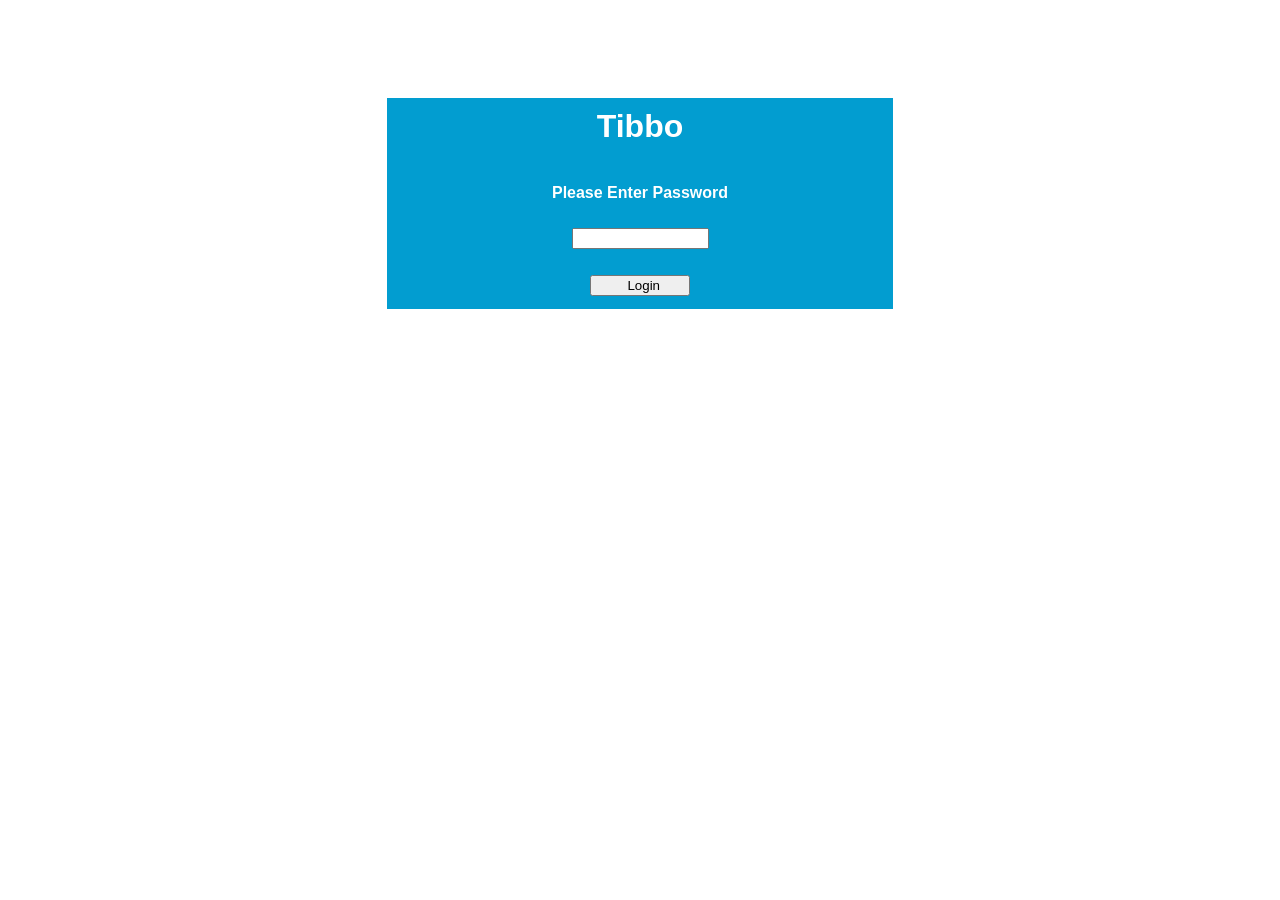
<file: index.html>
<?
	include "global.tbh"
	declare html_reboot_flag as no_yes
	declare index_page_socknum as byte

	index_page_socknum = sock.num
?>

<!DOCTYPE HTML PUBLIC "-//W3C//DTD W3 HTML//EN">
<HTML><HEAD>
<META HTTP-EQUIV="CACHE-CONTROL" CONTENT="NO-CACHE">
<META HTTP-EQUIV="Expires" CONTENT="Tue, 01 Jan 1980 1:00:00 GMT">
<style type="text/css">
h1,h2,h3
{
font-family: arial, 'sans serif'; 
}

h1,h2,h3,hr
{
color: #FFFFFF;
}

table
{
background-color:#029DD0;
font-family: arial, 'sans serif';
color: #FFFFFF;
}
table.message
{
background-color:#FFFFFF;
font-family: arial, 'sans serif';
color: #8080C0;
}

</style>
</HEAD>
	<BODY>
		<div>
			<br>
			<br>
			<br>
			<br>
			<br>
			<table width=40% align=center cellspacing="5" cellpadding="5">
			<tr align=center>
			<td><h1><b>Tibbo</b></h1></td>
			</tr>
			<tr> <td>
			<table align=center width=100% border='0'>
			<form action='login.html' method='post'>
			<tr align=center><td width=40%><b>Please Enter Password</b></td></tr>			
			<tr><td><br></td></tr>
			<tr align=center><td><input type='password' size = '15' maxlength = '6' name='pw' value='' tabindex = 1></td></tr>
			<tr><td><br></td></tr>
			<tr align=center><td><input type = 'submit' value = '        Login      ' align = left tabindex = 2></td></tr></form></table>	
			</td></tr>
			</table>			
			<br><br>
			<table width = 40% align= center border = "0" class = 'message'>
				<tr><td align=center><?print_login_state ?></td></tr>

			</table>
		</div>
	</BODY>
</HTML>
</file>
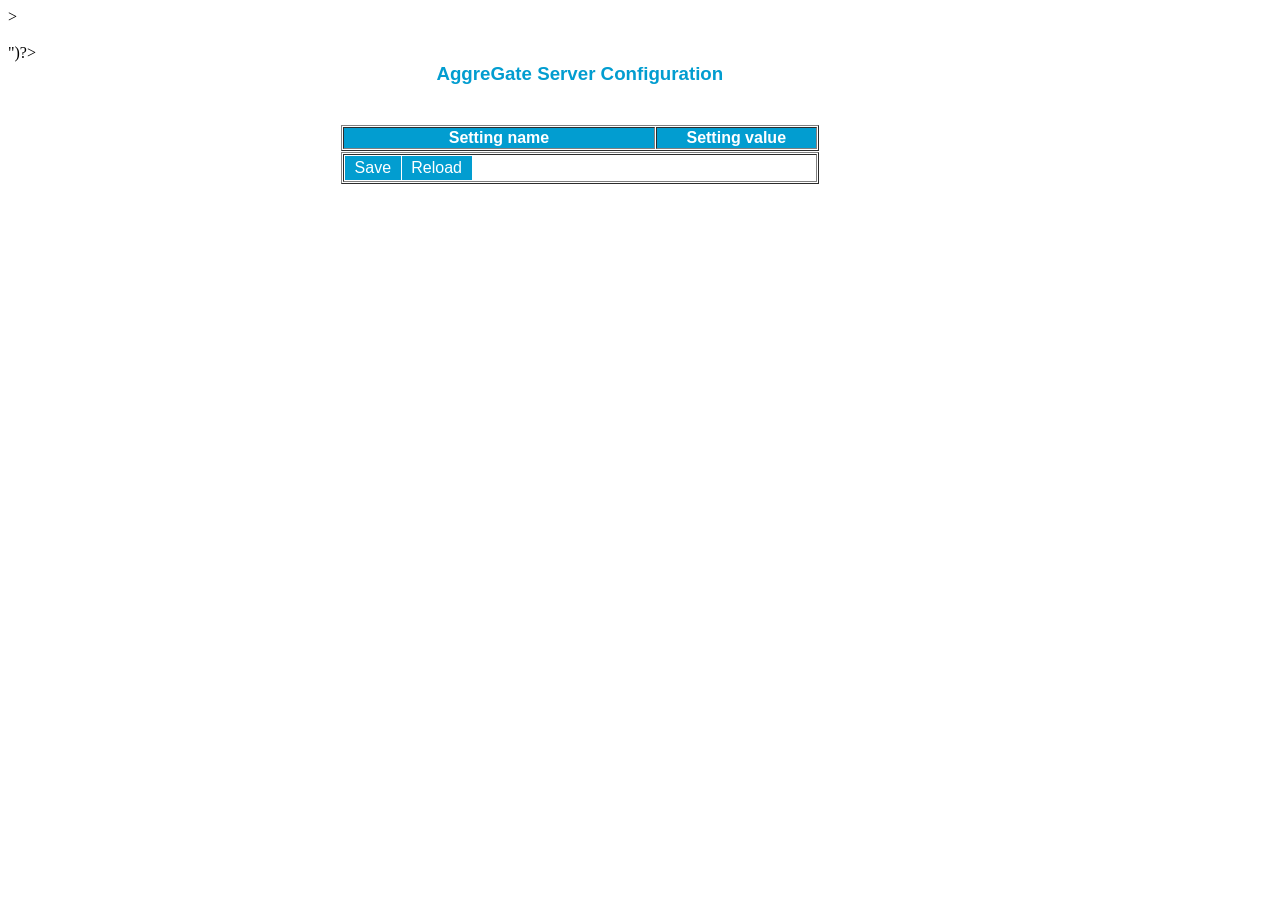
<file: agg.html>
<?
	include "global.tbh"
	declare it_was_save as no_yes
	dim flag as ok_ng
	html_channel_index=0
?>

<html>
<HEAD>
<META HTTP-EQUIV="Expires" CONTENT="Tue, 01 Jan 1980 1:00:00 GMT">
<META HTTP-EQUIV="CACHE-CONTROL" CONTENT="NO-CACHE">
<link rel="stylesheet" type="text/css" href="tpp_demo.css" />

<script type="text/javascript">
function FormSubmit()
{
document.getElementById("myForm").submit()
}
function IndexPage()
  {
  window.top.location.replace("Index.html")
  }

</script>

</HEAD>

<body <?flag=html_login_verify(yes,yes)?>>
<? 
	if flag=NG then goto finish
?>
<div>
<br>
	<table width='600' align=center border="0" cellspacing="0" cellpadding="0" >
		<form id="myForm" action="s.html?" method="get">
		<? sock_setsend("<input type = 'hidden' name = 'page' value = 'agg'>")?>
		<? html_print_session?>
		<tr><td width = 80%> <h3> AggreGate Server Configuration </h3> </td>
		</tr>
		<tr><td>
		</td></tr>
		<tr><td><br></td></tr>
		<tr>
			<td width = 80%>
			<table width=100% border = "1">
			<tr>
			<th	width = 66%><b>Setting name</b></th>
			<th width = 34%><b>Setting value</b></th>
			</tr>
			</table>		
			</td>
			<td>
			</td>
		</tr>

		<? 
		html_print_setting("agg_htm.txt") 
		?>
		<tr>
		<td width = 80%>
			<table width = 100% border="1" cellspacing="0" cellpadding="0">
				<tr><td><table border="0" cellspacing="1" cellpadding="0">
					<tr><td><a href = '#' onclick='FormSubmit()'> Save </a></td>
					 	<td><a href = 'agg.html?session=<?sock_setsend(login_data) ?>'> Reload </a></td>
						<td width = 100% align = right>
						</td>
					</tr></table>
					</td>
				</tr>
			</table>
		</td>
		</tr>
		</form>
	</table>
</div>
<?finish:

?>
</body>
</html>
</file>
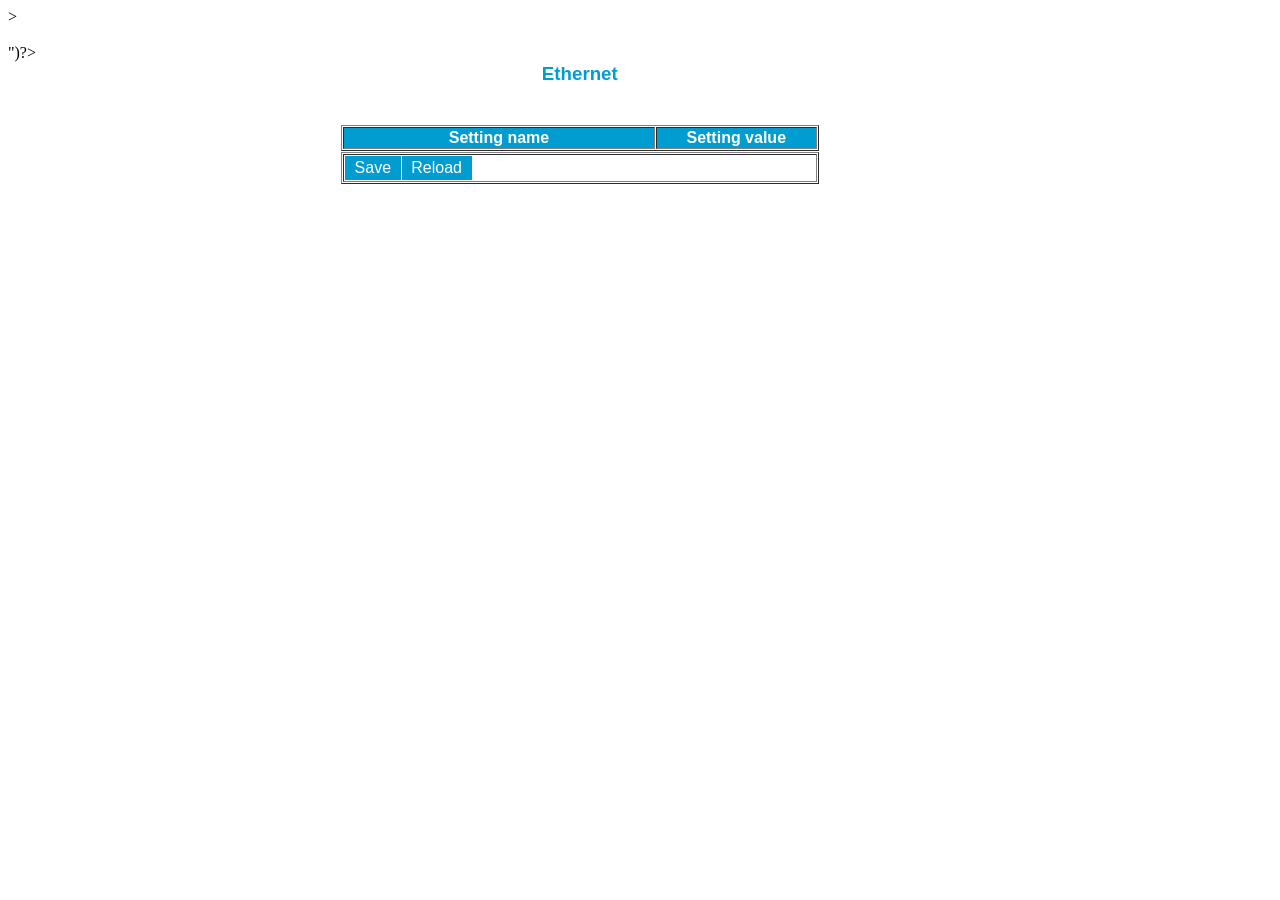
<file: ethernet.html>
<?
	include "global.tbh"
	declare it_was_save as no_yes
	dim flag as ok_ng
	html_channel_index=0
?>

<html>
<HEAD>
<META HTTP-EQUIV="Expires" CONTENT="Tue, 01 Jan 1980 1:00:00 GMT">
<META HTTP-EQUIV="CACHE-CONTROL" CONTENT="NO-CACHE">
<link rel="stylesheet" type="text/css" href="tpp_demo.css" />

<script type="text/javascript">
function FormSubmit()
{
document.getElementById("myForm").submit()
}
function IndexPage()
  {
  window.top.location.replace("Index.html")
  }
function reboot_confirm()
{
var r=confirm("<?sock_setsend(HTML_REBOOT_REQUIRED)?>");
if (r==true)
  {
  window.top.location.replace("httpcmd.html?opt=reboot&session=<?sock_setsend(login_data)?>")
  }
}

</script>

</HEAD>

<body <?flag=html_login_verify(yes,yes)

if flag=OK then
	html_ask_for_reboot()
end if

?>>
<? 
	if flag=NG then goto finish
?>
<div>
<br>
	<table width='600' align=center border="0" cellspacing="0" cellpadding="0" >
		<form id="myForm" action="s.html?" method="get">
		<? sock_setsend("<input type = 'hidden' name = 'page' value = 'ethernet'>")?>
		<? html_print_session?>
		<tr><td width = 80%> <h3> Ethernet</h3> </td>
		</tr>
		<tr><td>
		</td></tr>
		<tr><td><br></td></tr>
		<tr>
			<td width = 80%>
			<table width=100% border = "1">
			<tr>
			<th	width = 66%><b>Setting name</b></th>
			<th width = 34%><b>Setting value</b></th>
			</tr>
			</table>		
			</td>
			<td>
			</td>
		</tr>

		<? 
		html_print_setting("ethernet_htm.txt") 
		?>
		<tr>
		<td width = 80%>
			<table width = 100% border="1" cellspacing="0" cellpadding="0">
				<tr><td><table border="0" cellspacing="1" cellpadding="0">
					<tr><td><a href = '#' onclick='FormSubmit()'> Save </a></td>
					 	<td><a href = 'ethernet.html?session=<?sock_setsend(login_data) ?>'> Reload </a></td>
						<td width = 100% align = right>
						</td>
					</tr></table>
					</td>
				</tr>
			</table>
		</td>
		</tr>
		</form>
	</table>
</div>
<?finish:
it_was_save=NO
?>
</body>
</html>
</file>
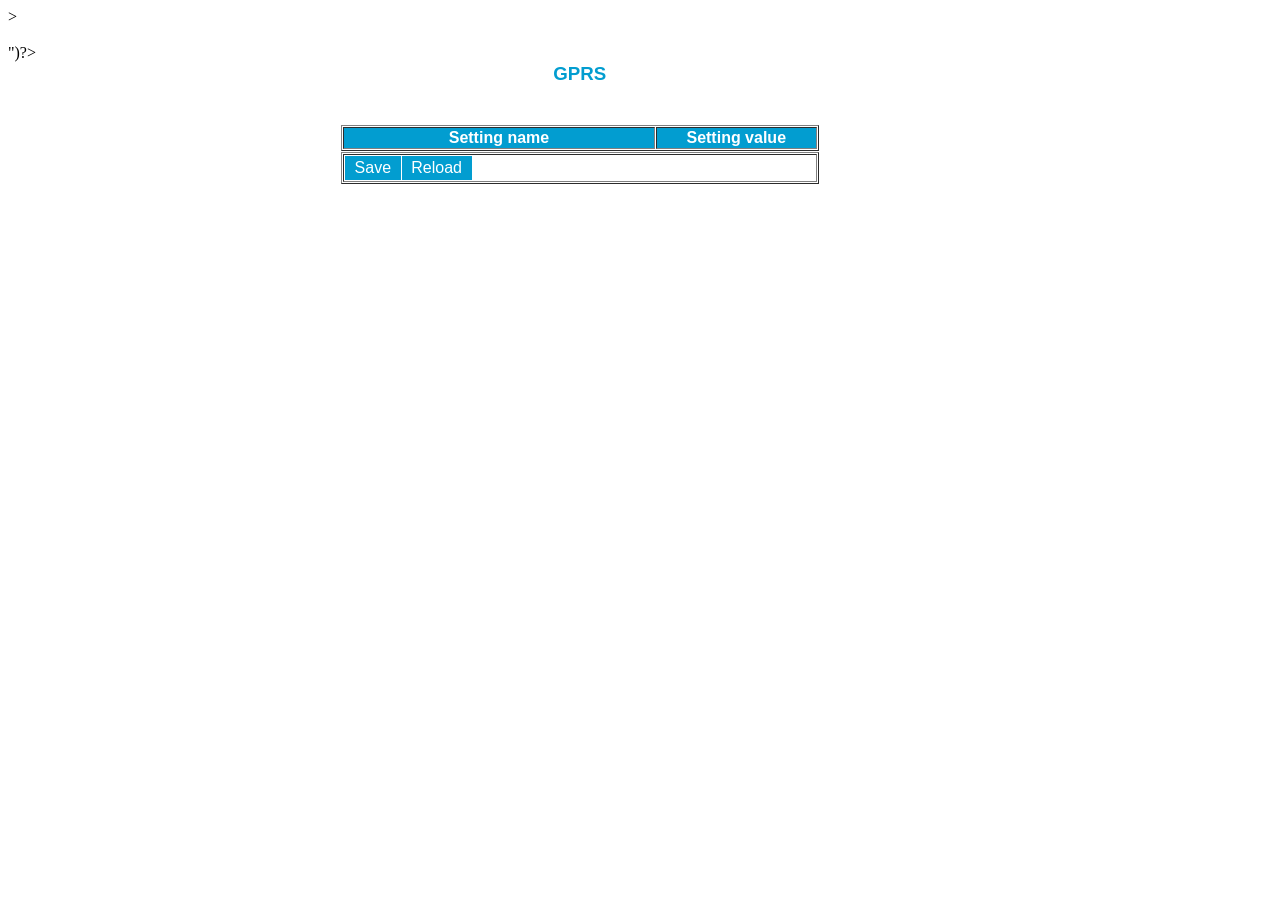
<file: gprs.html>
<?
	include "global.tbh"
	declare it_was_save as no_yes
	dim flag as ok_ng
	html_channel_index=0
?>

<html>
<HEAD>
<META HTTP-EQUIV="content-type" content="text/html;charset=utf-8" />
<META HTTP-EQUIV="Expires" CONTENT="Tue, 01 Jan 1980 1:00:00 GMT">
<META HTTP-EQUIV="CACHE-CONTROL" CONTENT="NO-CACHE">
<link rel="stylesheet" type="text/css" href="tpp_demo.css" />

<script type="text/javascript">
function FormSubmit()
{
document.getElementById("myForm").submit()
}
function IndexPage()
  {
  window.top.location.replace("Index.html")
  }


</script>

</HEAD>

<body <?flag=html_login_verify(yes,yes)?>>
<? 
	if flag=NG then goto finish
?>
<div>
<br>
	<table width='600' align=center border="0" cellspacing="0" cellpadding="0" >
		<form id="myForm" action="s.html?" method="get">
		<? sock_setsend("<input type = 'hidden' name = 'page' value = 'gprs'>")?>
		<? html_print_session?>
		<tr><td width = 80%> <h3> GPRS</h3> </td>
		</tr>
		<tr><td>
		</td></tr>
		<tr><td><br></td></tr>
		<tr>
			<td width = 80%>
			<table width=100% border = "1">
			<tr>
			<th	width = 66%><b>Setting name</b></th>
			<th width = 34%><b>Setting value</b></th>
			</tr>
			</table>		
			</td>
			<td>
			</td>
		</tr>

		<? 
		html_print_setting("gprs_htm.txt") 
		?>
		<tr>
		<td width = 80%>
			<table width = 100% border="1" cellspacing="0" cellpadding="0">
				<tr><td><table border="0" cellspacing="1" cellpadding="0">
					<tr><td><a href = '#' onclick='FormSubmit()'> Save </a></td>
					 	<td><a href = 'gprs.html?session=<?sock_setsend(login_data) ?>'> Reload </a></td>
						<td width = 100% align = right>
						</td>
					</tr></table>
					</td>
				</tr>
			</table>
		</td>
		</tr>
		</form>
	</table>
</div>
<?finish:

?>
</body>
</html>
</file>
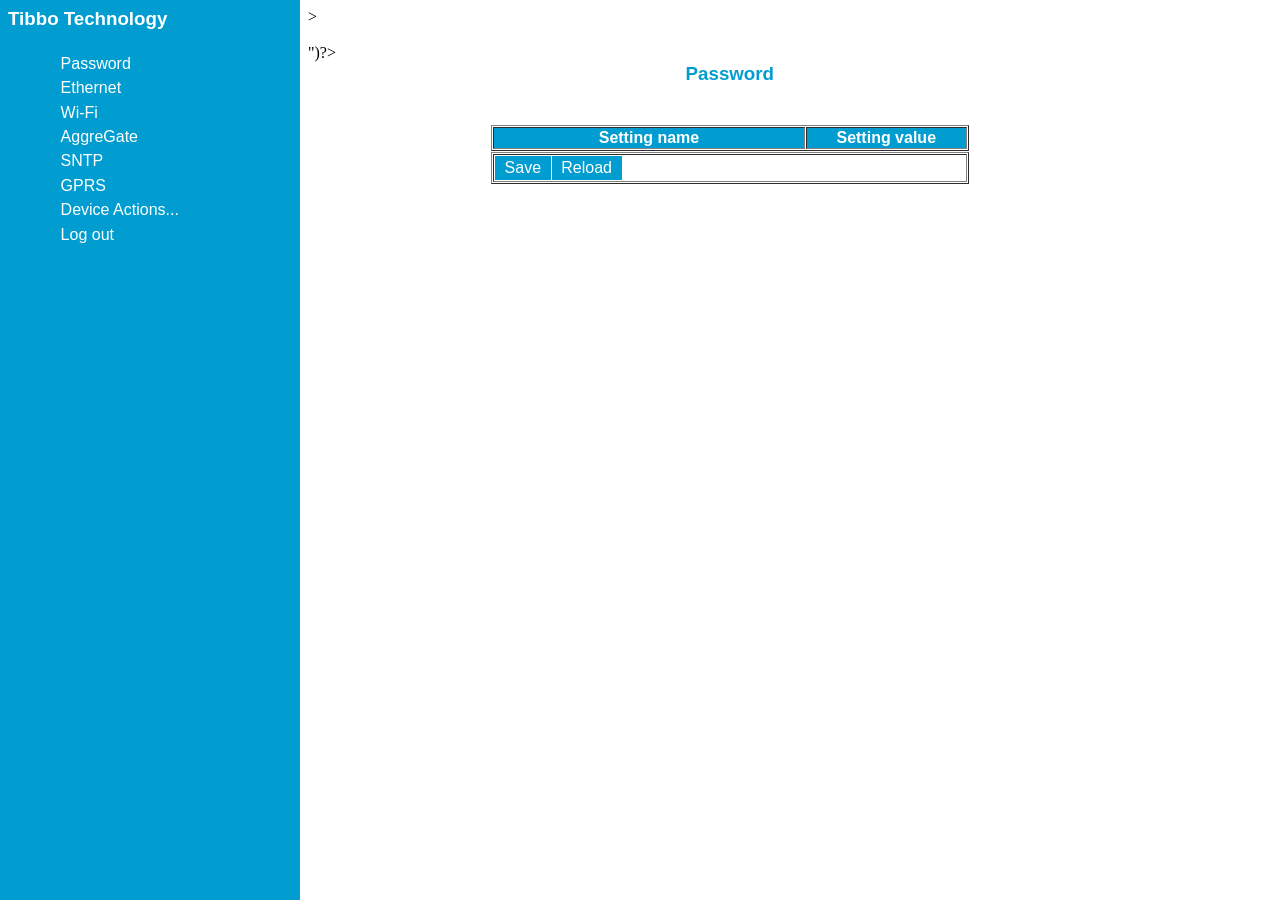
<file: home.html>
<?
	include "global.tbh"
	html_login()
?>
<!DOCTYPE HTML PUBLIC "-//W3C//DTD W3 HTML//EN">
<HTML>
<HEAD>
<META HTTP-EQUIV="Expires" CONTENT="Tue, 01 Jan 1980 1:00:00 GMT">
<META HTTP-EQUIV="CACHE-CONTROL" CONTENT="NO-CACHE">

</HEAD>

	<frameset cols='300,60%' frameborder='NO' border='0' bordercolor='#000000'>
		<frame src='leftpane.html' name = 'panel'  scrolling='AUTO' noresize frameborder='NO' bordercolor='#000000'>
		<frame src='password.html?session=<?sock_setsend(login_data)?>' name = 'showframe'  scrolling='AUTO' noresize frameborder='NO' bordercolor='#000000'>
	</frameset>
</HTML>
</file>
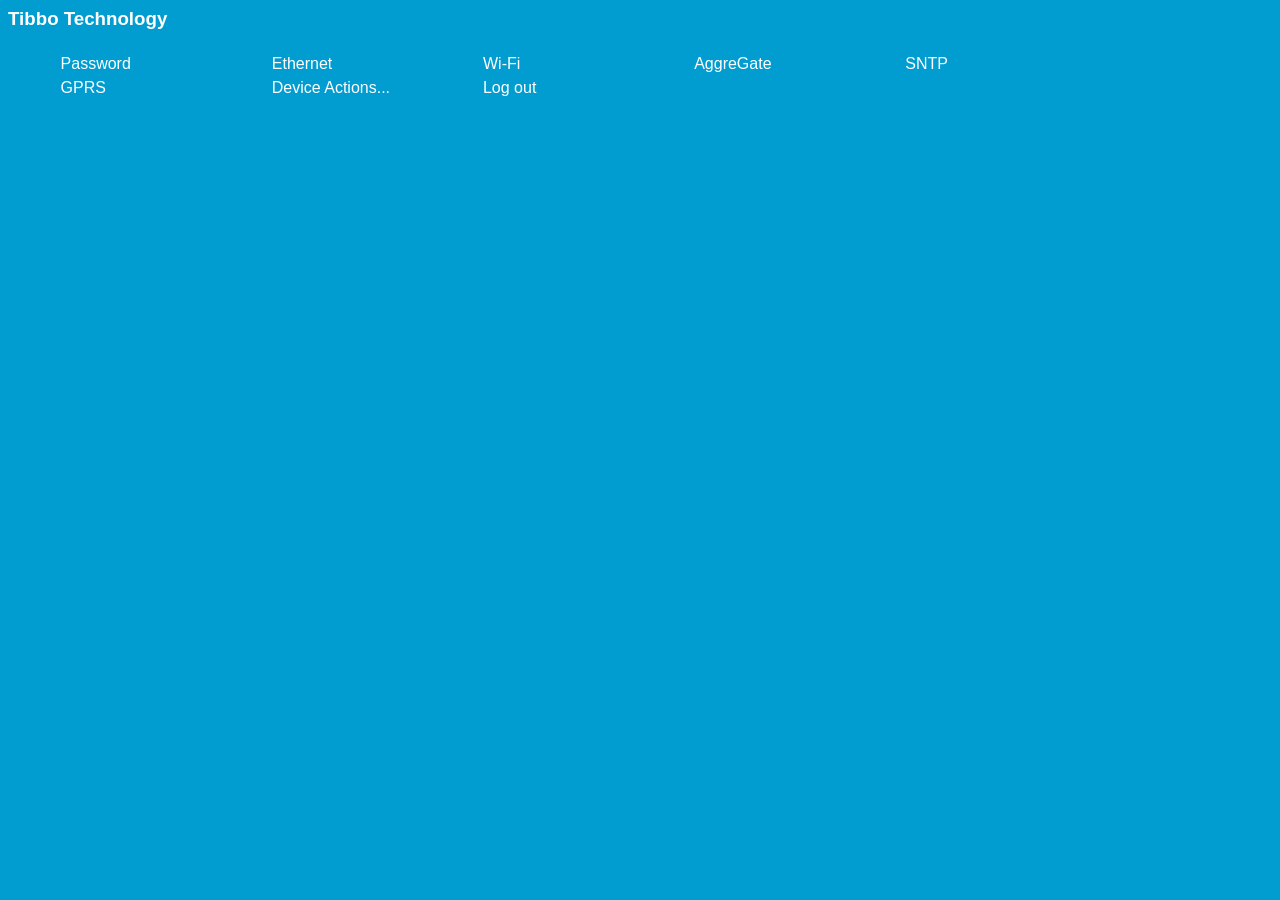
<file: leftpane.html>
<?
	include "global.tbh"

?>
<html>
<HEAD>
<META HTTP-EQUIV="Expires" CONTENT="Tue, 01 Jan 1980 1:00:00 GMT">
<META HTTP-EQUIV="CACHE-CONTROL" CONTENT="NO-CACHE">
<script type="text/javascript">

function reboot_confirm()
{
var r=confirm("<?sock_setsend(HTML_CONFIRM_REBOOT)?>");
if (r==true)
  {
  window.top.location.replace("httpcmd.html?opt=reboot&session=<?sock_setsend(login_data)?>")
  }
}

function init_confirm()
{
var r=confirm("<?sock_setsend(HTML_CONFIRM_INITIALIZE)?>");
if (r==true)
  {
  window.top.location.replace("httpcmd.html?opt=init&session=<?sock_setsend(login_data)?>")
  }
}

function logout_confirm()
{
var r=confirm("<?sock_setsend(HTML_CONFIRM_LOG_OFF)?>");
if (r==true)
  {
  window.top.location.replace("httpcmd.html?opt=logout&session=<?sock_setsend(login_data)?>")
  }
}

</script>

<script language="javascript1.2">
function toggleBullet(elm) {
 var newDisplay = "none";
 var e = elm.nextSibling; 
 while (e != null) {
  if (e.tagName == "OL" || e.tagName == "ol") {
   if (e.style.display == "none") newDisplay = "block";
   break;
  }
  e = e.nextSibling;
 }
 while (e != null) {
  if (e.tagName == "OL" || e.tagName == "ol") e.style.display = newDisplay;
  e = e.nextSibling;
 }
}

function collapseAll() {
  var lists = document.getElementsByTagName('OL');
  for (var j = 0; j < lists.length; j++) 
   lists[j].style.display = "none";
  lists = document.getElementsByTagName('ol');
  for (var j = 0; j < lists.length; j++) 
   lists[j].style.display = "none";
  var e = document.getElementById("root");
  e.style.display = "block";
}
</script>


<style type="text/css">
p {text-indent:42px;}
body
{
font-family: arial, 'sans serif';
background-color:#029DD0;
color: #FFFFFF;
font-size: 100%;
}

a
{
float:left;
width:12em;
text-decoration:none;
color:#FFFFFF;
background-color:#029DD0;
padding:0.2em 0.6em;
}
a:hover {background-color:#8080C0;}
li {display:block;}
ol (margin:0;padding:5;}

</style>
</HEAD>

<body onload='collapseAll();'>

<form id="delete_form" action="delete_result.html?" method="get">
<input type='hidden' name='session' id='session' value='<?sock_setsend(login_data)?>'>
<input type ="hidden" id="del" name="del">
<input type ="hidden" id="del_all" name="del_all">
<input type ="hidden" id="table_name" name="table_name">
</form>

<h3>Tibbo Technology</h3>
<? if login_mode=CMD_MODE_HTTP then ?>
<table width="100%"><tr><td height="600px" width="100%" valign=top>

<ol id="root">
<li><a href = 'password.html?session=<?sock_setsend(login_data)?>' target = showframe> Password </a></li>
<li><a href = 'ethernet.html?session=<?sock_setsend(login_data)?>' target = showframe> Ethernet </a></li>
<li><a href = 'wifi.html?session=<?sock_setsend(login_data)?>' target = showframe> Wi-Fi </a></li>
<li><a href = 'agg.html?session=<?sock_setsend(login_data)?>' target = showframe> AggreGate </a></li>
<li><a href = 'sntp.html?session=<?sock_setsend(login_data)?>' target = showframe> SNTP </a></li>
<li><a href = 'gprs.html?session=<?sock_setsend(login_data)?>' target = showframe> GPRS </a></li>

<li><a href="#" onclick="toggleBullet(this)">Device Actions...</a>
	<ol>
		<li><a href="#" onclick='init_confirm()'> Initialize </a></li>
		<li><a href="#" onclick='reboot_confirm()'> Reboot </a></li>
	</ol>

<li><a href="#" onclick="logout_confirm()"> Log out </a></li>
</ol>	

</td></tr>

<tr><td>

<?
end if
?>

</td></tr>
</table>
</BODY>
</html>
</file>
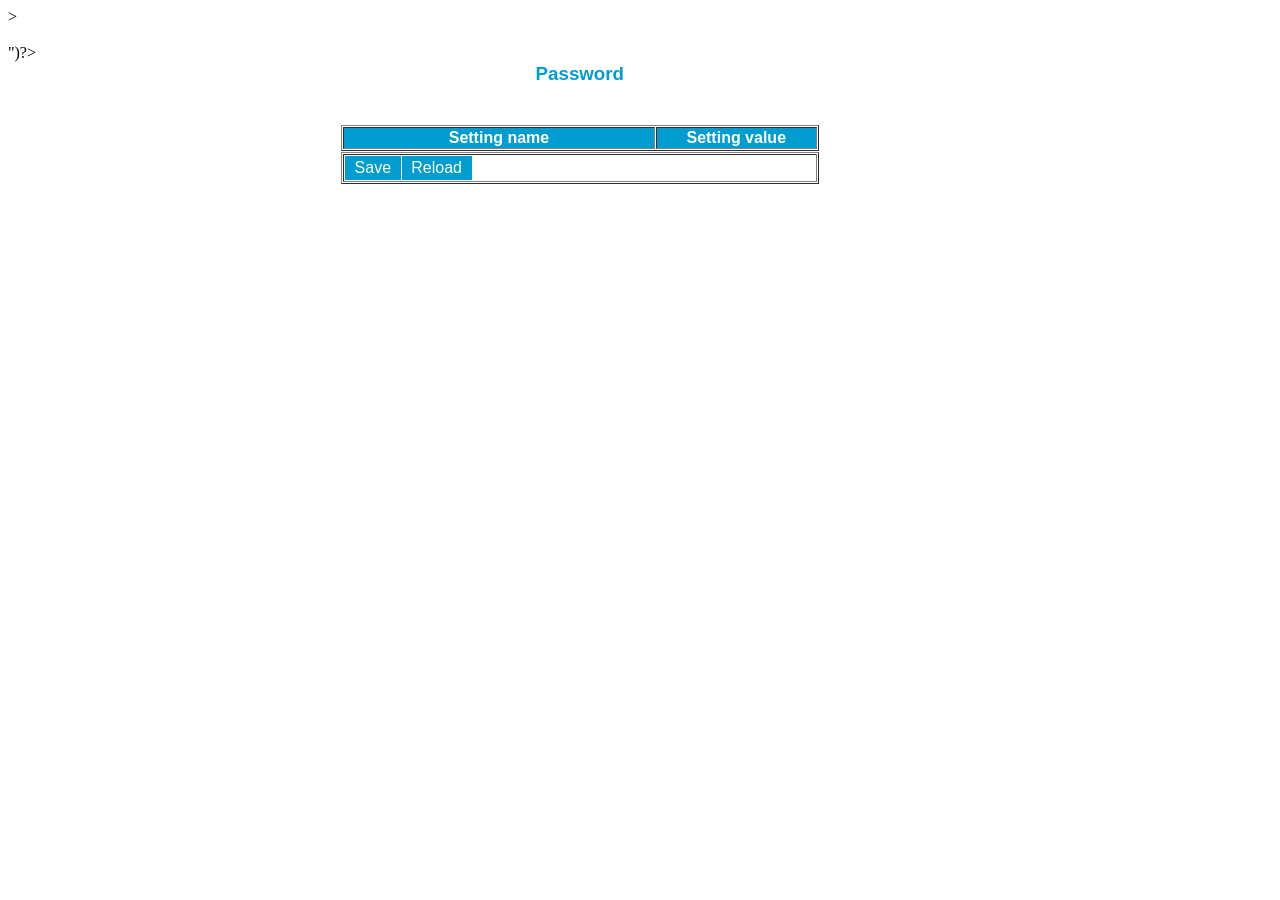
<file: password.html>
<?
	include "global.tbh"
	declare it_was_save as no_yes
	dim flag as ok_ng
	html_channel_index=0
?>

<html>
<HEAD>
<META HTTP-EQUIV="Expires" CONTENT="Tue, 01 Jan 1980 1:00:00 GMT">
<META HTTP-EQUIV="CACHE-CONTROL" CONTENT="NO-CACHE">
<link rel="stylesheet" type="text/css" href="tpp_demo.css" />

<script type="text/javascript">
function FormSubmit()
{
document.getElementById("myForm").submit()
}
function IndexPage()
  {
  window.top.location.replace("Index.html")
  }

</script>

</HEAD>

<body <?flag=html_login_verify(yes,yes)?>>
<? 
	if flag=NG then goto finish
?>
<div>
<br>
	<table width='600' align=center border="0" cellspacing="0" cellpadding="0" >
		<form id="myForm" action="s.html?" method="get">
		<? sock_setsend("<input type = 'hidden' name = 'page' value = 'pass'>")?>
		<? html_print_session?>
		<tr><td width = 80%> <h3> Password </h3> </td>
		</tr>
		<tr><td>
		</td></tr>
		<tr><td><br></td></tr>
		<tr>
			<td width=80%>
			<table width=100% border = "1">
			<tr>
			<th	width=66%><b>Setting name</b></th>
			<th width=34%><b>Setting value</b></th>
			</tr>
			</table>		
			</td>
			<td>
			</td>
		</tr>

		<? 
		html_print_setting("pw_htm.txt") 
		?>
		<tr>
		<td width = 80%>
			<table width = 100% border="1" cellspacing="0" cellpadding="0">
				<tr><td><table border="0" cellspacing="1" cellpadding="0">
					<tr><td><a href = '#' onclick='FormSubmit()'> Save </a></td>
					 	<td><a href = 'password.html?session=<?sock_setsend(login_data) ?>'> Reload </a></td>
						<td width = 100% align = right>
						</td>
					</tr></table>
					</td>
				</tr>
			</table>
		</td>
		</tr>
		</form>
	</table>
</div>
<?finish:
it_was_save=NO
?>
</body>
</html>
</file>
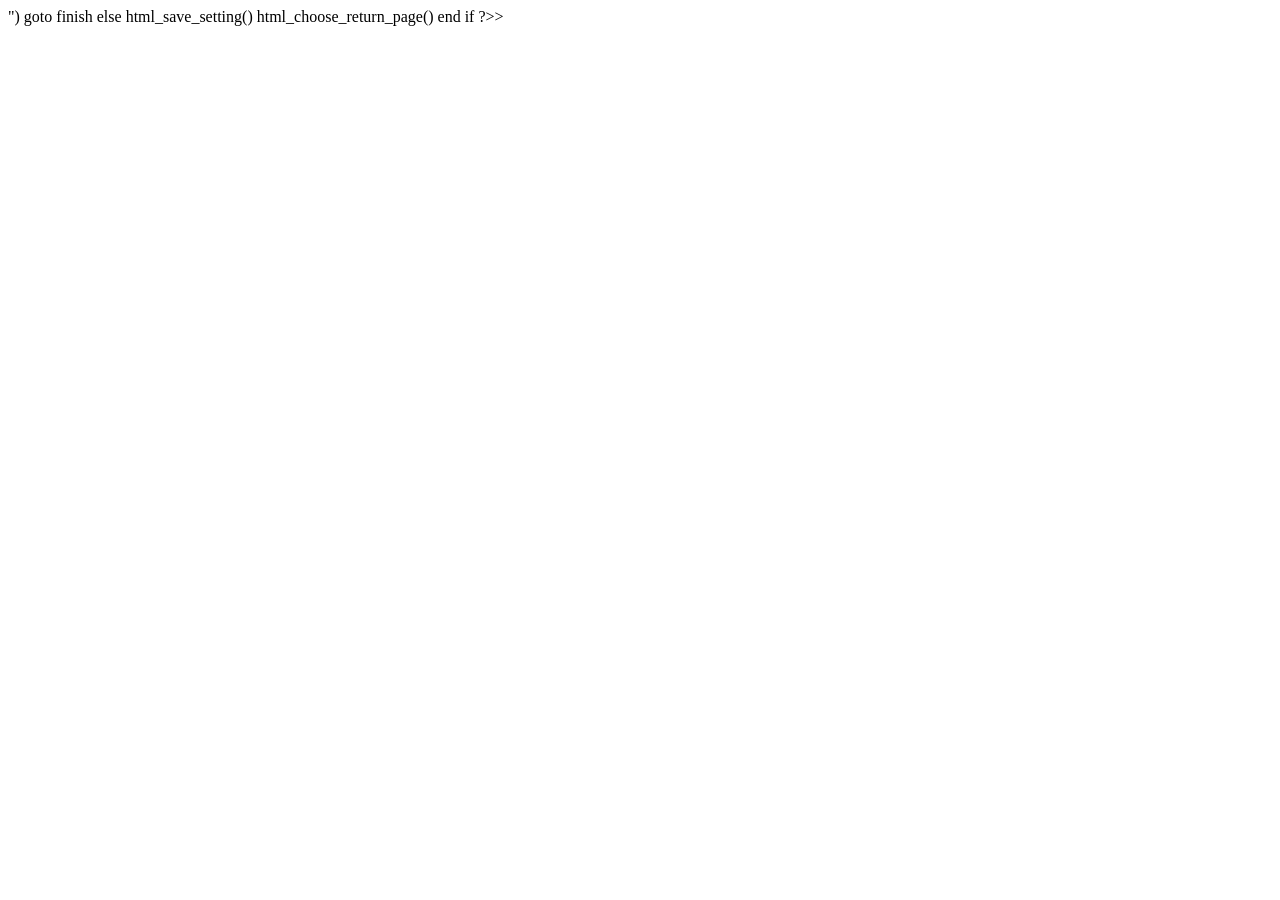
<file: s.html>
<?
	'this page was created, to process long httprqstring,
	'to achieve this, we must separate the loading and saving procedures.
	'so we can read out the data from rxbuffer without destroy some of the neccessary paramters for loading page,
	'such as channel number and session number
	include "global.tbh"
	declare it_was_save as no_yes
	
	dim flag as ok_ng
?>

<html>
<HEAD>
<META HTTP-EQUIV="content-type" content="text/html;charset=utf-8" />
<META HTTP-EQUIV="Expires" CONTENT="Tue, 01 Jan 1980 1:00:00 GMT">
<META HTTP-EQUIV="CACHE-CONTROL" CONTENT="NO-CACHE">
<link rel="stylesheet" type="text/css" href="tpp_demo.css" />

<script type="text/javascript">

function IndexPage()
{
window.top.location.replace("Index.html")
}

function return_ser()
{
window.top.showframe.location.replace("serial.html?ch=<?sock_setsend(str(html_channel_index))?>&session=<?sock_setsend(login_data)?>")
}

function return_sntp()
{
window.top.showframe.location.replace("sntp.html?session=<?sock_setsend(login_data)?>")
}

function return_agg()
{
window.top.showframe.location.replace("agg.html?session=<?sock_setsend(login_data)?>")
}

function return_ethernet()
{
window.top.showframe.location.replace("ethernet.html?session=<?sock_setsend(login_data)?>")
}

function return_gprs()
{
window.top.showframe.location.replace("gprs.html?session=<?sock_setsend(login_data)?>")
}

function return_wifi()
{
window.top.showframe.location.replace("wifi.html?session=<?sock_setsend(login_data)?>")
}

function return_password()
{
window.top.showframe.location.replace("password.html?session=<?sock_setsend(login_data)?>")
}

</script>

</HEAD>

<body <?
	flag=html_login_verify(yes,yes)
	if flag=NG then
		sock_setsend(">")
		goto finish
	else
		html_save_setting()
		html_choose_return_page()
		
	end if
?>>

<div>

</div>
<?finish:

?>
</body>
</html>
</file>
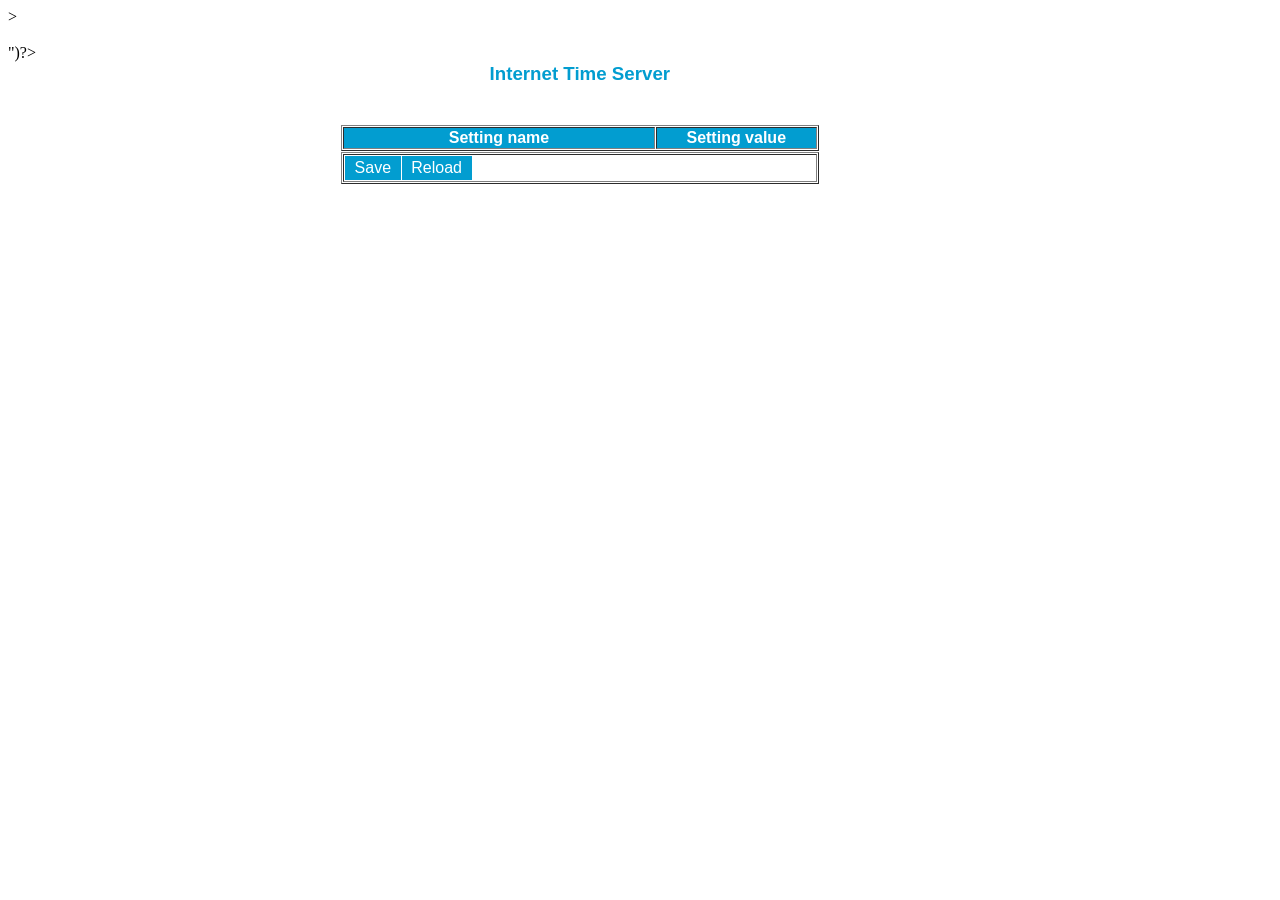
<file: sntp.html>
<?
	include "global.tbh"
	declare it_was_save as no_yes
	dim flag as ok_ng
	html_channel_index=0
?>

<html>
<HEAD>
<META HTTP-EQUIV="Expires" CONTENT="Tue, 01 Jan 1980 1:00:00 GMT">
<META HTTP-EQUIV="CACHE-CONTROL" CONTENT="NO-CACHE">
<link rel="stylesheet" type="text/css" href="tpp_demo.css" />

<script type="text/javascript">
function FormSubmit()
{
document.getElementById("myForm").submit()
}
function IndexPage()
  {
  window.top.location.replace("Index.html")
  }


</script>

</HEAD>

<body <?flag=html_login_verify(yes,yes)?>>
<? 
	if flag=NG then goto finish
?>
<div>
<br>
	<table width='600' align=center border="0" cellspacing="0" cellpadding="0" >
		<form id="myForm" action="s.html?" method="get">
		<? sock_setsend("<input type = 'hidden' name = 'page' value = 'sntp'>")?>
		<? html_print_session?>
		<tr><td width = 80%> <h3> Internet Time Server</h3> </td>
		</tr>
		<tr><td>
		</td></tr>
		<tr><td><br></td></tr>
		<tr>
			<td width = 80%>
			<table width=100% border = "1">
			<tr>
			<th	width = 66%><b>Setting name</b></th>
			<th width = 34%><b>Setting value</b></th>
			</tr>
			</table>		
			</td>
			<td>
			</td>
		</tr>

		<? 
		html_print_setting("sntp_htm.txt") 
		?>
		<tr>
		<td width = 80%>
			<table width = 100% border="1" cellspacing="0" cellpadding="0">
				<tr><td><table border="0" cellspacing="1" cellpadding="0">
					<tr><td><a href = '#' onclick='FormSubmit()'> Save </a></td>
					 	<td><a href = 'sntp.html?session=<?sock_setsend(login_data) ?>'> Reload </a></td>
						<td width = 100% align = right>
						</td>
					</tr></table>
					</td>
				</tr>
			</table>
		</td>
		</tr>
		</form>
	</table>
</div>
<?finish:

?>
</body>
</html>
</file>
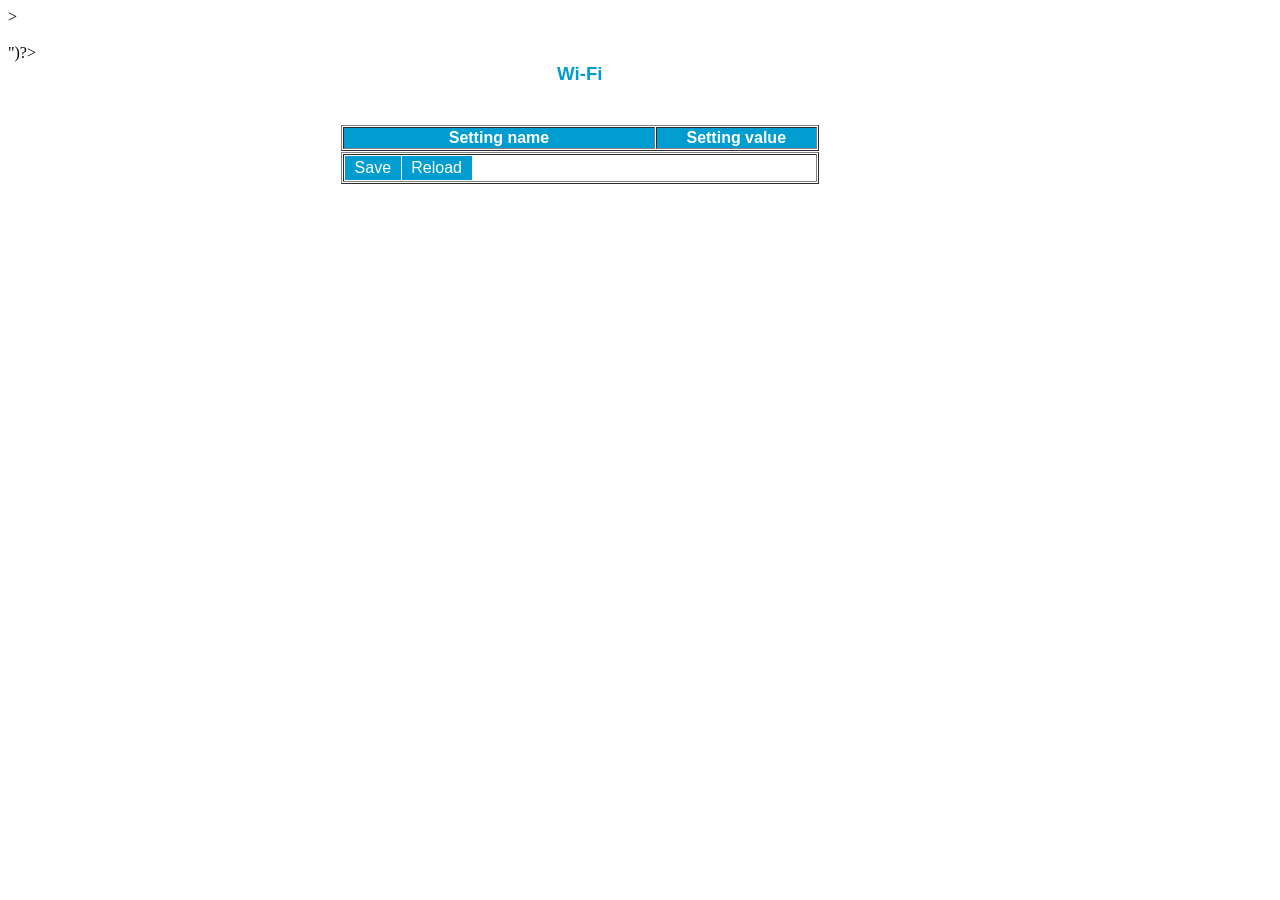
<file: wifi.html>
<?
	include "global.tbh"
	declare it_was_save as no_yes
	dim flag as ok_ng
	html_channel_index=0
?>

<html>
<HEAD>
<META HTTP-EQUIV="Expires" CONTENT="Tue, 01 Jan 1980 1:00:00 GMT">
<META HTTP-EQUIV="CACHE-CONTROL" CONTENT="NO-CACHE">
<link rel="stylesheet" type="text/css" href="tpp_demo.css" />

<script type="text/javascript">
function FormSubmit()
{
document.getElementById("myForm").submit()
}
function IndexPage()
  {
  window.top.location.replace("Index.html")
  }

function reboot_confirm()
{
var r=confirm("<?sock_setsend(HTML_REBOOT_REQUIRED)?>");
if (r==true)
  {
  window.top.location.replace("httpcmd.html?opt=reboot&session=<?sock_setsend(login_data)?>")
  }
}

</script>

</HEAD>

<body <?flag=html_login_verify(yes,yes)

if flag=OK then
	html_ask_for_reboot()
end if

?>>
<? 
	if flag=NG then goto finish
?>
<div>

<br>
	<table width='600' align=center border="0" cellspacing="0" cellpadding="0" >
		<form id="myForm" action="s.html?" method="get">
		<? sock_setsend("<input type = 'hidden' name = 'page' value = 'wifi'>")?>
		<? html_print_session?>
		<tr><td width = 80%> <h3> Wi-Fi</h3> </td>
		</tr>
		<tr><td>
		</td></tr>
		<tr><td><br></td></tr>
		<tr>
			<td width = 80%>
			<table width=100% border = "1">
			<tr>
			<th	width = 66%><b>Setting name</b></th>
			<th width = 34%><b>Setting value</b></th>
			</tr>
			</table>		
			</td>
			<td>
			</td>
		</tr>

		<? 
		html_print_setting("wifi_htm.txt") 
		?>
		<tr>
		<td width = 80%>
			<table width = 100% border="1" cellspacing="0" cellpadding="0">
				<tr><td><table border="0" cellspacing="1" cellpadding="0">
					<tr><td><a href = '#' onclick='FormSubmit()'> Save </a></td>
					 	<td><a href = 'wifi.html?session=<?sock_setsend(login_data) ?>'> Reload </a></td>
						<td width = 100% align = right>
						</td>
					</tr></table>
					</td>
				</tr>
			</table>
		</td>
		</tr>
		</form>
	</table>
</div>
<?finish:
it_was_save=NO
?>
</body>
</html>
</file>
<file: tpp_demo.css>
h1,h2,h3
{
color: #029DD0;
font-family: arial, 'sans serif'; 
text-align:center;
}

p,table,li,address
{
font-family: arial, 'sans serif'; 
border-spacing: 1px
}

th
{
background-color:#029DD0;
font-size: 100%;
color: #FFFFFF
}

a
{
float:left;
text-decoration:none;
color:#FFFFFF;
background-color:#029DD0;
padding:0.2em 0.6em;
}
a:hover {background-color:#8080C0;}
li {display:inline;}
</file>
